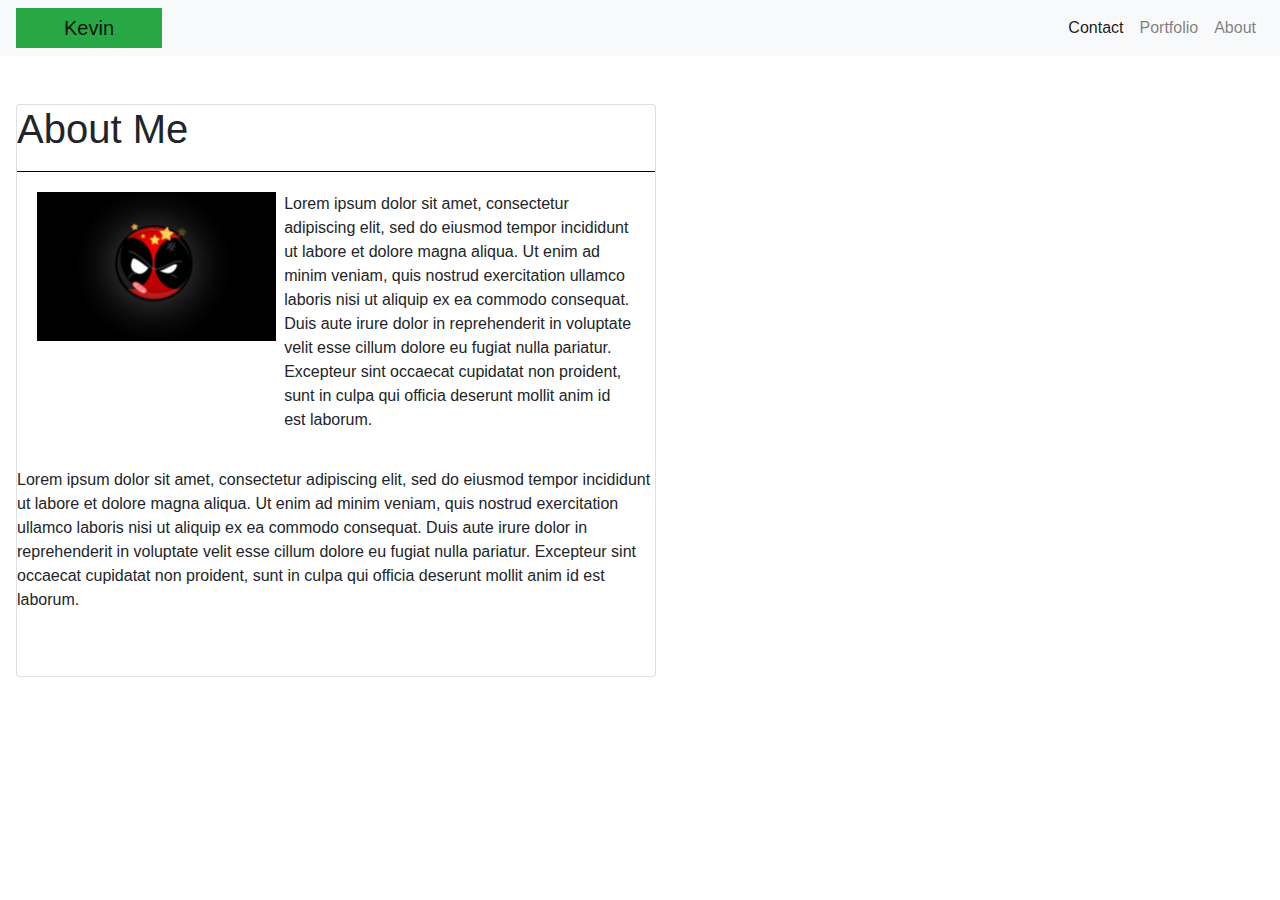
<file: index.html>
<!doctype html>
<html lang="en">
  <head>
    <!-- Required meta tags -->
    <meta charset="utf-8">
    <meta name="viewport" content="width=device-width, initial-scale=1, shrink-to-fit=no">

    <!-- Bootstrap CSS -->
    <link rel="stylesheet" href="https://stackpath.bootstrapcdn.com/bootstrap/4.4.1/css/bootstrap.min.css" integrity="sha384-Vkoo8x4CGsO3+Hhxv8T/Q5PaXtkKtu6ug5TOeNV6gBiFeWPGFN9MuhOf23Q9Ifjh" crossorigin="anonymous">
    <link rel="stylesheet" href="./main.css" type="text/css">
    <title>Home</title>
  </head>
  <body>
    <nav class="navbar navbar-expand-lg navbar-light bg-light d-flex">
        <a class="navbar-brand bg-success px-5">Kevin</a>
            <button class="navbar-toggler" type="button" data-toggle="collapse" data-target="#navbarNav" aria-controls="navbarNav" aria-expanded="false" aria-label="Toggle navigation">
              <span class="navbar-toggler-icon"></span>
            </button>

        <div class="collapse navbar-collapse" id="navbarNav">
          <ul class="navbar-nav ml-auto">
            <li class="nav-item active">
              <a class="nav-link" href="./contact.html">Contact<span class="sr-only">(current)</span></a>
            </li>
            <li class="nav-item">
              <a class="nav-link" href="./portfolio.html">Portfolio</a>
            </li>
            <li class="nav-item">
              <a class="nav-link" href="./index.html">About</a>
            </li>
          </ul>
        </div>
    </nav>

    
    <div class="card mt-5 ml-3" style="width: 50%;">
        <h1 pl-4>About Me</h1>
        <div class="line"></div>
        <div class="card-body d-flex justify-content-around">
          <img src="./assets/images/random.jpg" style="width: 40%;" height="60%;" alt="">

          <p class="pl-2">
            Lorem ipsum dolor sit amet, consectetur adipiscing elit, sed do eiusmod tempor incididunt ut labore et dolore magna aliqua. Ut enim ad minim veniam, quis nostrud exercitation ullamco laboris nisi ut aliquip ex ea commodo consequat. Duis aute irure dolor in reprehenderit in voluptate velit esse cillum dolore eu fugiat nulla pariatur. Excepteur sint occaecat cupidatat non proident, sunt in culpa qui officia deserunt mollit anim id est laborum.
          </p>
        </div>

        <p class="pb-5">
            Lorem ipsum dolor sit amet, consectetur adipiscing elit, sed do eiusmod tempor incididunt ut labore et dolore magna aliqua. Ut enim ad minim veniam, quis nostrud exercitation ullamco laboris nisi ut aliquip ex ea commodo consequat. Duis aute irure dolor in reprehenderit in voluptate velit esse cillum dolore eu fugiat nulla pariatur. Excepteur sint occaecat cupidatat non proident, sunt in culpa qui officia deserunt mollit anim id est laborum.
          </p>
      </div>


    <script src="https://code.jquery.com/jquery-3.4.1.slim.min.js" integrity="sha384-J6qa4849blE2+poT4WnyKhv5vZF5SrPo0iEjwBvKU7imGFAV0wwj1yYfoRSJoZ+n" crossorigin="anonymous"></script>
    <script src="https://cdn.jsdelivr.net/npm/popper.js@1.16.0/dist/umd/popper.min.js" integrity="sha384-Q6E9RHvbIyZFJoft+2mJbHaEWldlvI9IOYy5n3zV9zzTtmI3UksdQRVvoxMfooAo" crossorigin="anonymous"></script>
    <script src="https://stackpath.bootstrapcdn.com/bootstrap/4.4.1/js/bootstrap.min.js" integrity="sha384-wfSDF2E50Y2D1uUdj0O3uMBJnjuUD4Ih7YwaYd1iqfktj0Uod8GCExl3Og8ifwB6" crossorigin="anonymous"></script>
  </body>
</html>
</file>
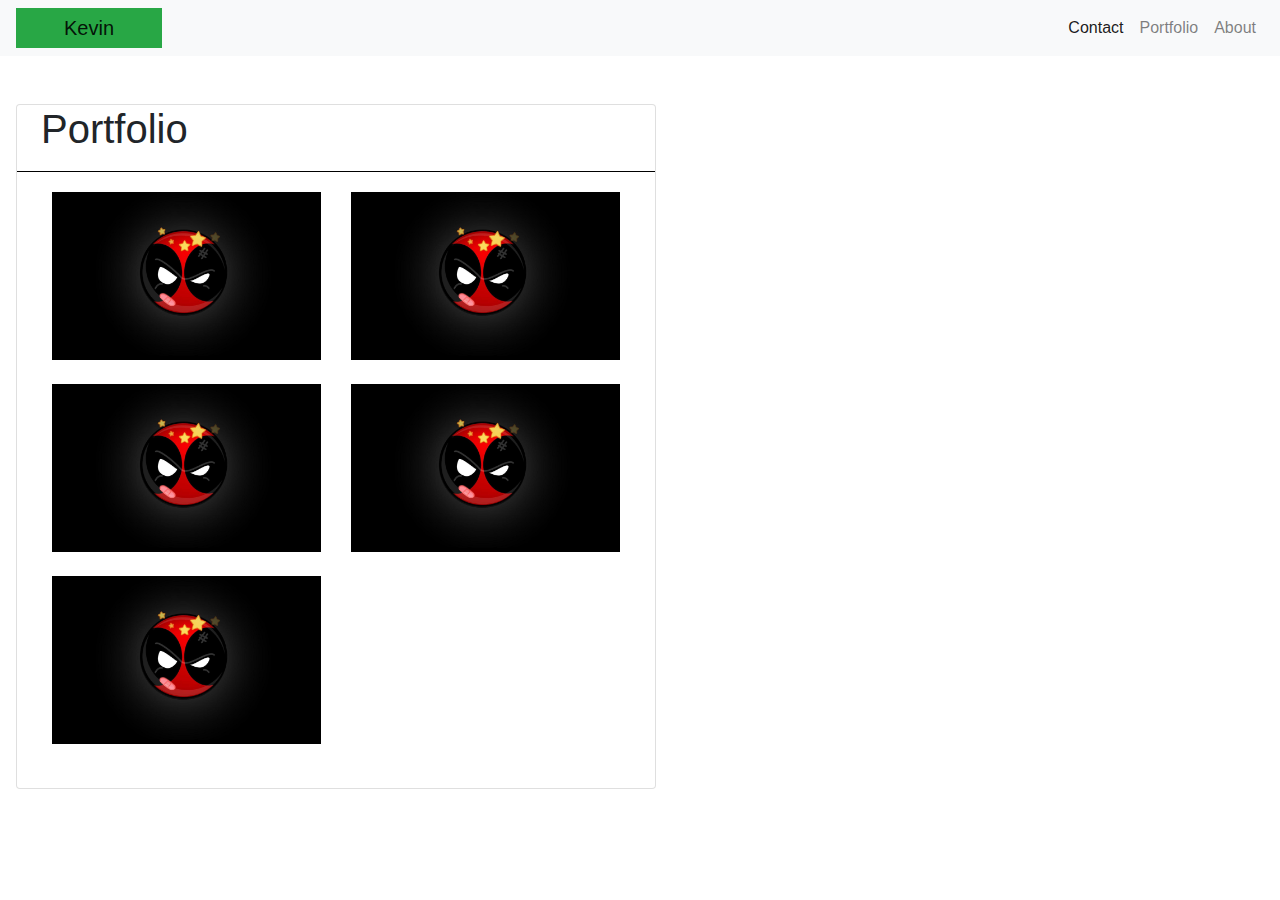
<file: portfolio.html>
<!doctype html>
<html lang="en">
  <head>
    <!-- Required meta tags -->
    <meta charset="utf-8">
    <meta name="viewport" content="width=device-width, initial-scale=1, shrink-to-fit=no">

    <!-- Bootstrap CSS -->
    <link rel="stylesheet" href="https://stackpath.bootstrapcdn.com/bootstrap/4.4.1/css/bootstrap.min.css" integrity="sha384-Vkoo8x4CGsO3+Hhxv8T/Q5PaXtkKtu6ug5TOeNV6gBiFeWPGFN9MuhOf23Q9Ifjh" crossorigin="anonymous">
    <link rel="stylesheet" href="./main.css" type="text/css">
    <title>Home</title>
  </head>
  <body>
    <nav class="navbar navbar-expand-lg navbar-light bg-light d-flex">
        <a class="navbar-brand bg-success px-5">Kevin</a>
            <button class="navbar-toggler" type="button" data-toggle="collapse" data-target="#navbarNav" aria-controls="navbarNav" aria-expanded="false" aria-label="Toggle navigation">
              <span class="navbar-toggler-icon"></span>
            </button>

        <div class="collapse navbar-collapse" id="navbarNav">
          <ul class="navbar-nav ml-auto">
            <li class="nav-item active">
              <a class="nav-link" href="./contact.html">Contact<span class="sr-only">(current)</span></a>
            </li>
            <li class="nav-item">
              <a class="nav-link" href="./portfolio.html">Portfolio</a>
            </li>
            <li class="nav-item">
              <a class="nav-link" href="./index.html">About</a>
            </li>
          </ul>
        </div>
    </nav>

    
    <div class="card mt-5 ml-3 col-xs" style="width: 50%;">
        <h1 class="pl-4">Portfolio</h1>
        <div class="line"></div>
        <div class="card-body">
            <div class="container">
                <div class="row">
                  <div class="col-md col-sm mb-4">
                      <img src="./assets/images/random.jpg" alt="" class="w-100">
                  </div>
                  <div class="col-md col-sm mb-4">
                    <img src="./assets/images/random.jpg" alt="" class="w-100">
                </div>
                  <div class="w-100"></div>
                <div class="col-md col-sm mb-4">
                    <img src="./assets/images/random.jpg" alt="" class="w-100">
                </div>
                <div class="col-md col-sm mb-4">
                    <img src="./assets/images/random.jpg" alt="" class="w-100">
                </div>
                <div class="w-100"></div>
                <div class="col-md col-sm mb-4">
                    <img src="./assets/images/random.jpg" alt="" class="w-100">
                </div> 
                <div class="col-md col-sm mb-4">
                    <img src="./assets/images/random.jpg" alt="" class="w-100 d-none">
                </div> 
                </div>
            </div>
        </div>
      </div>

    <script src="https://code.jquery.com/jquery-3.4.1.slim.min.js" integrity="sha384-J6qa4849blE2+poT4WnyKhv5vZF5SrPo0iEjwBvKU7imGFAV0wwj1yYfoRSJoZ+n" crossorigin="anonymous"></script>
    <script src="https://cdn.jsdelivr.net/npm/popper.js@1.16.0/dist/umd/popper.min.js" integrity="sha384-Q6E9RHvbIyZFJoft+2mJbHaEWldlvI9IOYy5n3zV9zzTtmI3UksdQRVvoxMfooAo" crossorigin="anonymous"></script>
    <script src="https://stackpath.bootstrapcdn.com/bootstrap/4.4.1/js/bootstrap.min.js" integrity="sha384-wfSDF2E50Y2D1uUdj0O3uMBJnjuUD4Ih7YwaYd1iqfktj0Uod8GCExl3Og8ifwB6" crossorigin="anonymous"></script>
  </body>
</html>
</file>
<file: main.css>
.line {
    border-bottom: 1px solid black;
    max-width: 900px;
    margin-top: 10px;
  }

  @media screen and (max-width: 768px) {
      .card {
          width: 90% !important;
      }
  }
</file>
